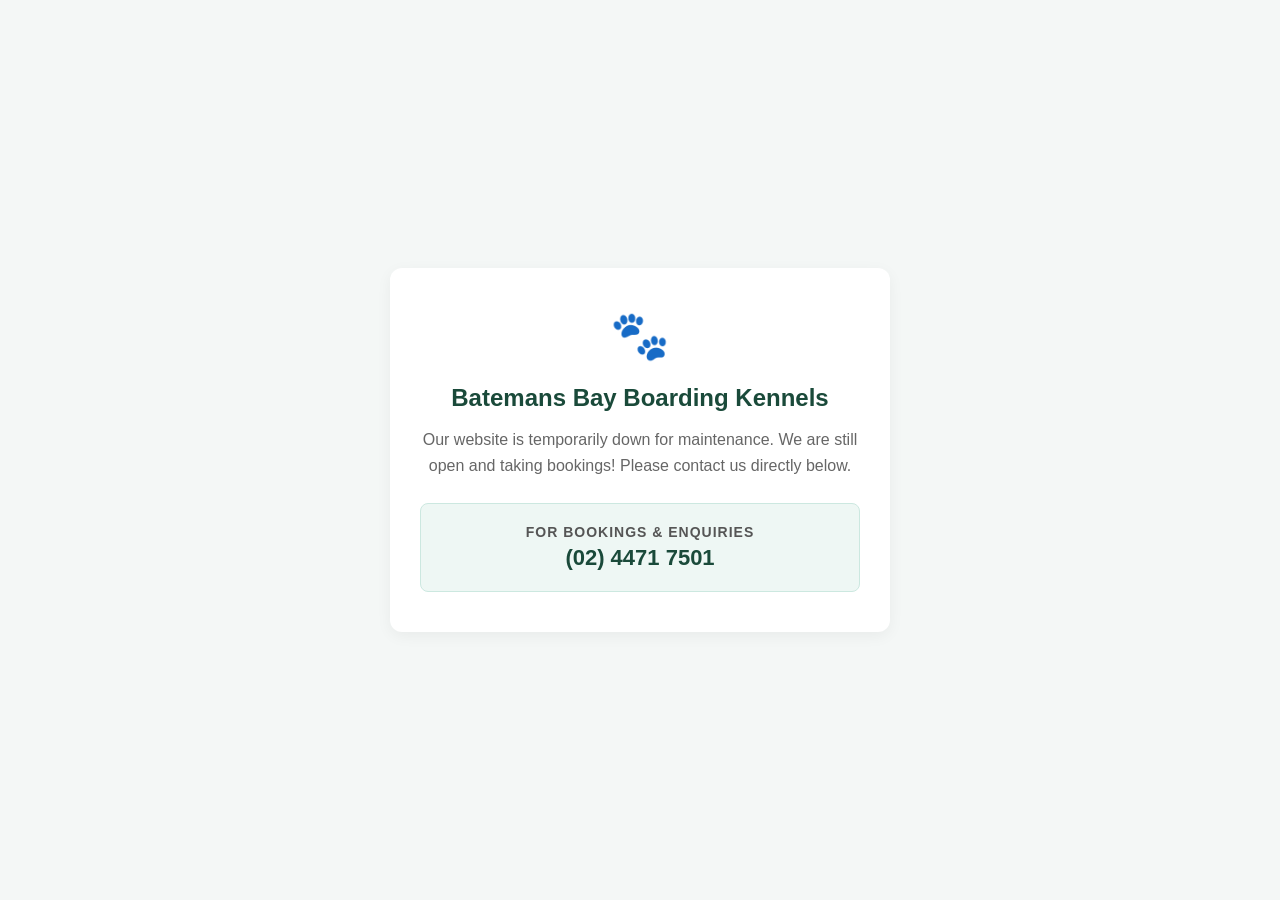
<file: maint.index.html>
<!DOCTYPE html>
<html lang="en">
<head>
    <meta charset="UTF-8">
    <meta name="viewport" content="width=device-width, initial-scale=1.0">
    
    <title>Batemans Bay Boarding Kennels | Temporary Maintenance</title>
    <meta name="description" content="Batemans Bay Boarding Kennels website is currently undergoing maintenance. We are still open for pet boarding! Call us at (02) 4471 7501.">
    <meta name="robots" content="noindex, follow">
    <link rel="canonical" href="https://batemansbayboardingkennels.com.au/">

    <style>
        * { box-sizing: border-box; margin: 0; padding: 0; }
        body { font-family: -apple-system, BlinkMacSystemFont, "Segoe UI", Roboto, Arial, sans-serif; background-color: #f4f7f6; color: #333; display: flex; justify-content: center; align-items: center; min-height: 100vh; padding: 20px; text-align: center; }
        .container { background: white; padding: 40px 30px; border-radius: 12px; box-shadow: 0 4px 15px rgba(0,0,0,0.05); max-width: 500px; width: 100%; }
        .icon { font-size: 48px; margin-bottom: 20px; }
        h1 { font-size: 24px; color: #1a4a3a; margin-bottom: 15px; }
        p { font-size: 16px; color: #666; line-height: 1.6; margin-bottom: 25px; }
        .contact-box { background-color: #eef7f4; border: 1px solid #cce8e0; padding: 20px; border-radius: 8px; }
        .contact-label { font-size: 14px; text-transform: uppercase; letter-spacing: 1px; color: #555; margin-bottom: 5px; font-weight: 600; }
        .phone-number { font-size: 22px; font-weight: bold; color: #1a4a3a; text-decoration: none; display: inline-block; }
        .phone-number:hover { text-decoration: underline; }
    </style>
</head>
<body>

    <div class="container">
        <div class="icon">🐾</div> 
        <h1>Batemans Bay Boarding Kennels</h1>
        <p>Our website is temporarily down for maintenance. We are still open and taking bookings! Please contact us directly below.</p>
        
        <div class="contact-box">
            <div class="contact-label">For Bookings & Enquiries</div>
            <a href="tel:0244717501" class="phone-number">(02) 4471 7501</a>
        </div>
    </div>

</body>
</html>
</file>
